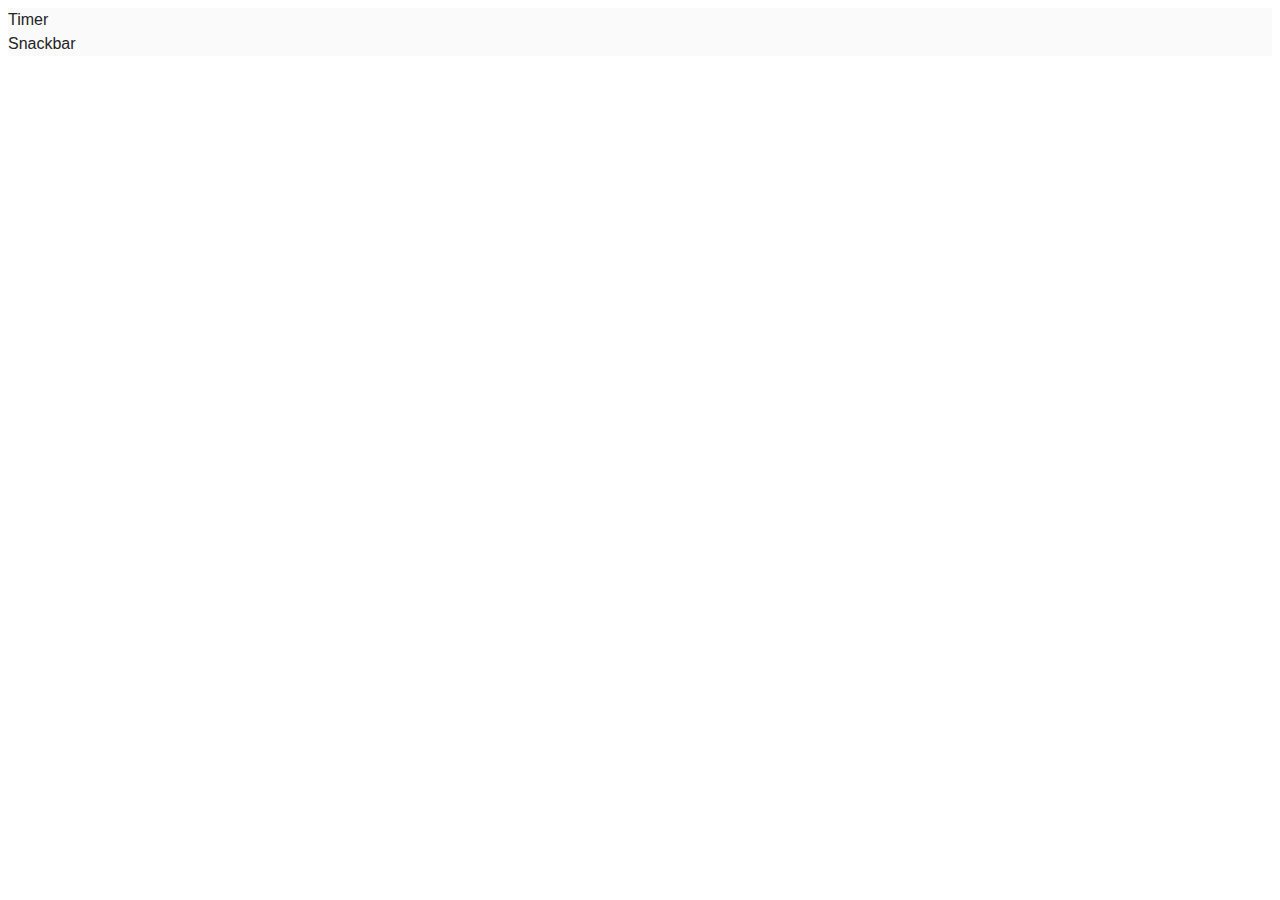
<file: src/index.html>
<!DOCTYPE html>
<html lang="en">
  <head>
    <meta charset="UTF-8" />
    <meta name="viewport" content="width=device-width, initial-scale=1.0" />
    <title>Start page</title>
    <link rel="stylesheet" href="./css/styles.css" />
  </head>
  <body>
    <nav class="nav">
      <ul class="nav-list">
        <li class="nav-item">
          <a href="./1-timer.html" class="nav-link">Timer</a>
        </li>

        <li class="nav-item">
          <a href="./2-snackbar.html" class="nav-link">Snackbar</a>
        </li>
      </ul>
    </nav>
    <script type="module" src="./css/main-page.css"></script>
  </body>
</html>
</file>
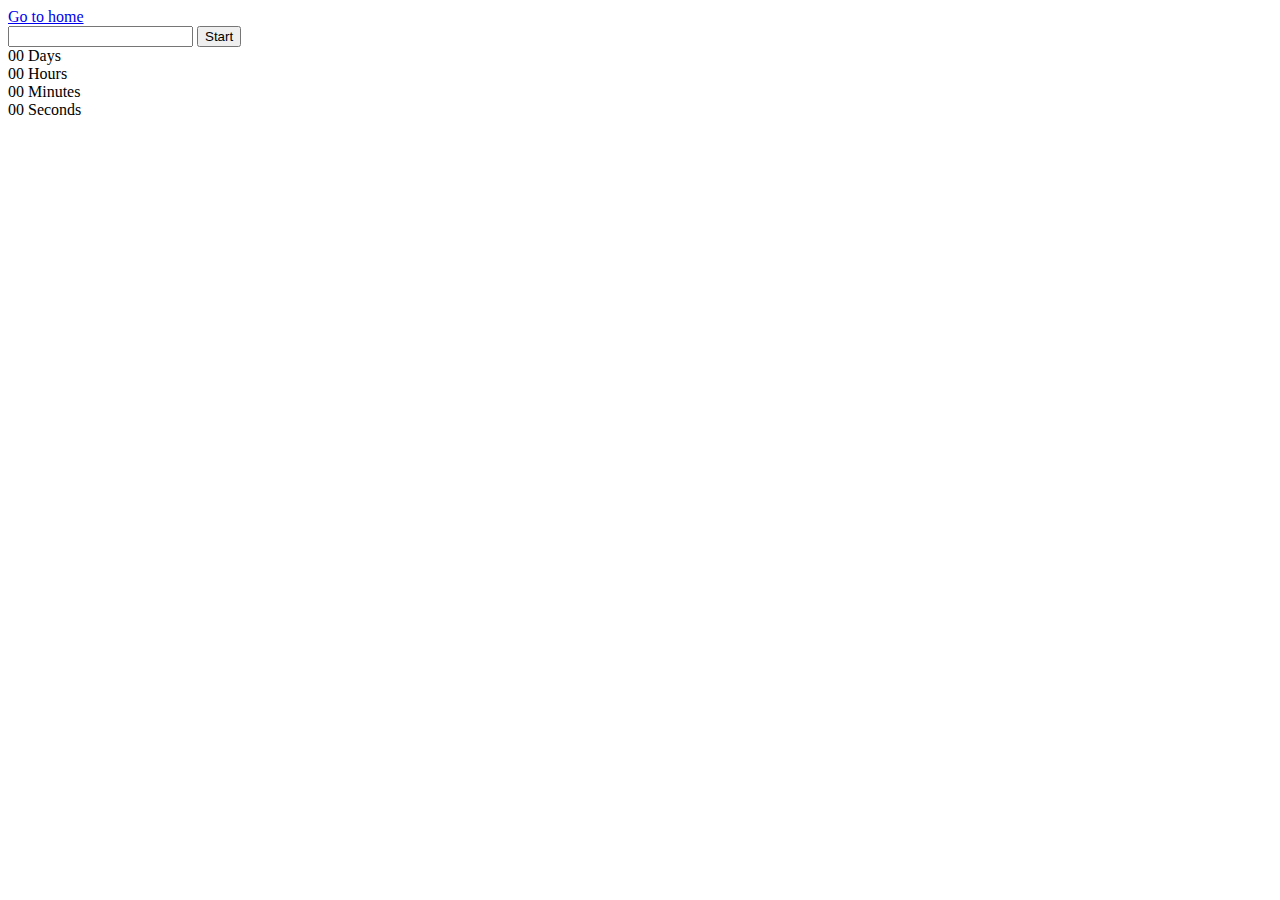
<file: src/1-timer.html>
<!DOCTYPE html>
<html lang="en">
  <head>
    <meta charset="UTF-8" />
    <meta http-equiv="X-UA-Compatible" content="IE=edge" />
    <meta name="viewport" content="width=device-width, initial-scale=1.0" />
    <link rel="preconnect" href="https://fonts.googleapis.com" />
    <link rel="preconnect" href="https://fonts.gstatic.com" crossorigin />
    <link
      href="https://fonts.googleapis.com/css2?family=Montserrat:ital,wght@0,100..900;1,100..900&display=swap"
      rel="stylesheet"
    />
    <script type="module" src="./css/timer.css"></script>
    <title>Timer</title>
  </head>
  <body>
    <a class="in-start-page" href="./index.html">Go to home</a>
    <section class="datetime-wrap">
      <div class="datetime-input">
        <input type="text" class="datetime-picker" id="datetime-picker" />
        <button type="button" class="btn-start" data-start>Start</button>
      </div>
      <div class="timer">
        <div class="field">
          <span class="value" data-days>00</span>
          <span class="label">Days</span>
        </div>
        <div class="field">
          <span class="value" data-hours>00</span>
          <span class="label">Hours</span>
        </div>
        <div class="field">
          <span class="value" data-minutes>00</span>
          <span class="label">Minutes</span>
        </div>
        <div class="field">
          <span class="value" data-seconds>00</span>
          <span class="label">Seconds</span>
        </div>
      </div>
    </section>
    <script type="module" src="./js/1-timer.js"></script>
  </body>
</html>
</file>
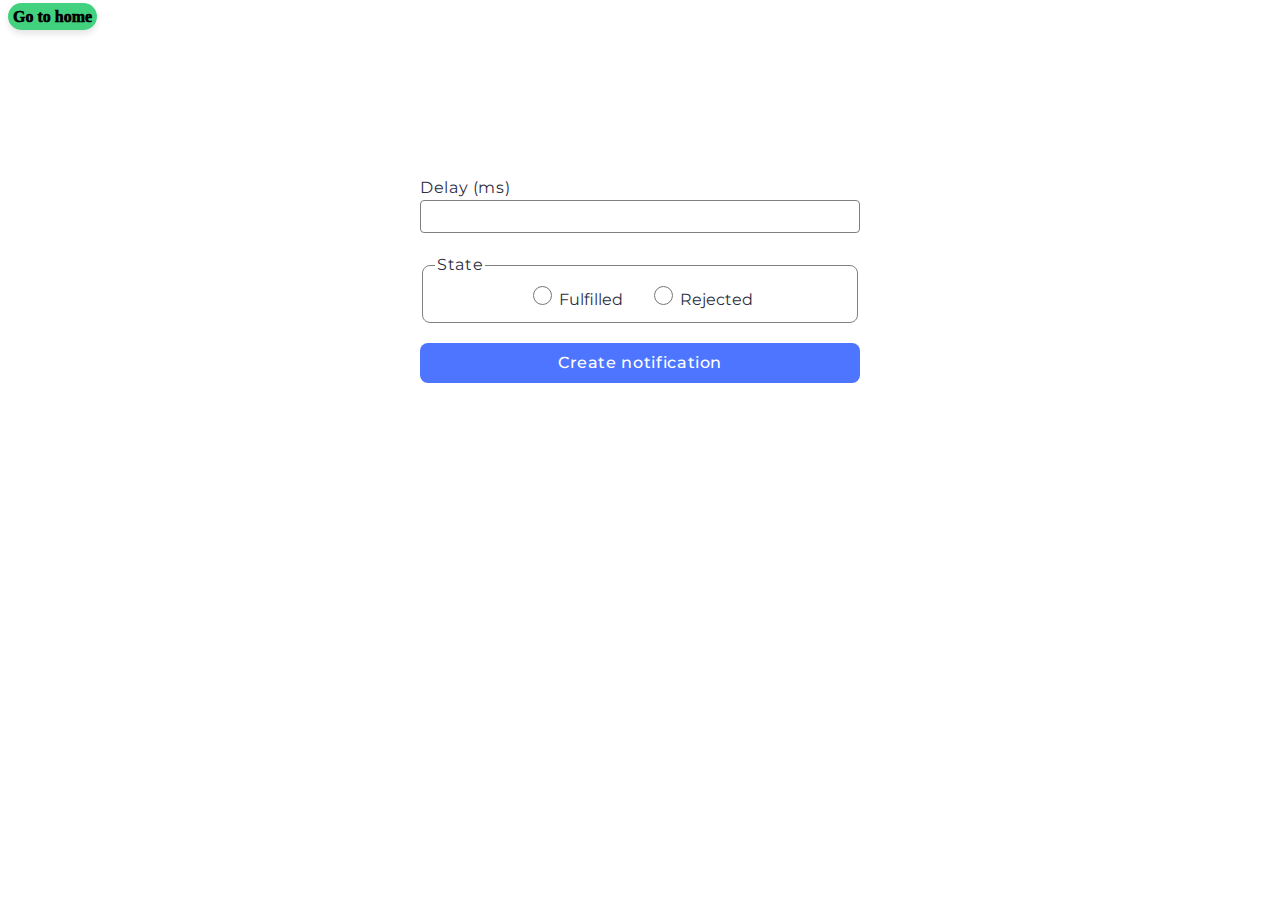
<file: src/2-snackbar.html>
<!DOCTYPE html>
<html lang="en">
  <head>
    <meta charset="UTF-8" />
    <meta http-equiv="X-UA-Compatible" content="IE=edge" />
    <meta name="viewport" content="width=device-width, initial-scale=1.0" />
    <link rel="preconnect" href="https://fonts.googleapis.com" />
    <link rel="preconnect" href="https://fonts.gstatic.com" crossorigin />
    <link
      href="https://fonts.googleapis.com/css2?family=Montserrat:ital,wght@0,100..900;1,100..900&display=swap"
      rel="stylesheet"
    />
    <link rel="stylesheet" href="./css/snackbar.css" />
    <title>Snakebar</title>
  </head>

  <body>
    <section>
      <a class="in-start-page" href="./index.html">Go to home</a>
      <form class="form js-form">
        <label class="input-box">
          Delay (ms)
          <input type="number" name="delay" class="form-input" required />
        </label>

        <fieldset class="form-fieldset">
          <legend class="form-legend">State</legend>
          <label class="form-radio-label">
            <input
              type="radio"
              name="state"
              value="fulfilled"
              class="form-radio-input"
              required
            />
            Fulfilled
          </label>
          <label class="form-radio-label">
            <input
              type="radio"
              name="state"
              value="rejected"
              class="form-radio-input"
              required
            />
            Rejected
          </label>
        </fieldset>

        <button type="submit" class="form-submit-btn">
          Create notification
        </button>
      </form>
    </section>
    <script type="module" src="./js/2-snackbar.js"></script>
  </body>
</html>
</file>
<file: src/css/styles.css>
/**
  |============================
  | include css partials with
  | default @import url()
  |============================
*/
@import url('./reset.css');
@import url('./snackbar.css');
@import url('./timer.css');

:root {
  font-family: Inter, Avenir, Helvetica, Arial, sans-serif;
  font-size: 16px;
  line-height: 24px;
  font-weight: 400;

  color: #242424;
  background-color: rgba(255, 255, 255, 0.87);

  font-synthesis: none;
  text-rendering: optimizeLegibility;
  -webkit-font-smoothing: antialiased;
  -moz-osx-font-smoothing: grayscale;
  -webkit-text-size-adjust: 100%;
}
</file>
<file: src/css/snackbar.css>
@import url('./reset.css');

.in-start-page {
    padding: 5px;
    border: none;
    border-radius: 80px;
    font-weight: 1000;
    text-align: center;
    color: #000000;
    background-color: rgba(46, 204, 113, 0.9);
    box-shadow: 0 4px 6px rgba(0, 0, 0, 0.1);
    overflow: hidden;
    transition: transform 0.2s ease, box-shadow 0.4s ease, color 0.4s ease;
}

.form {
    width: 440px;
    padding-top: 150px;
    display: flex;
    flex-direction: column;
    gap: 20px;
    background-color: #ffffff;
    border-radius: 16px;
    margin: 0 auto;
}

.input-box {
    display: flex;
    flex-direction: column;
    width: 100%;
    font-family: "Montserrat", sans-serif;
    font-size: 16px;
    line-height: 1.5;
    letter-spacing: 0.04em;
    color: #2e2f42;
}

.form-input {
    border-radius: 4px;
    border: 1px solid #808080;
    padding: 8px 16px;
    outline: none;
    transition: border-color 300ms cubic-bezier(0.075, 0.82, 0.165, 1);
}

.form-input:hover {
    border-color: #000;
}

.form-input:focus {
    border-color: #4e75ff;
}

.form-fieldset {
    border-radius: 8px;
    border: 1px solid #808080;
    text-align: center;
    display: flex;
    justify-content: center;
    align-items: center;
    gap: 26px;
    transition: border-color 300ms cubic-bezier(0.075, 0.82, 0.165, 1);
}

.form-legend {
    text-align: start;
    color: #2e2f42;
    font-family: Montserrat;
    line-height: 24px;
    letter-spacing: 0.64px;
}

.form-radio-label {
    font-family: "Montserrat", sans-serif;
    font-size: 16px;
    line-height: 1.5;
    color: #2e2f42;
}

.form-radio-input {
    width: 19px;
    height: 19px;
}

.form-submit-btn {
    font-size: 16px;
    padding: 8px 16px;
    border: none;
    background-color: #4e75ff;
    border-radius: 8px;
    color: #ffffff;
    font-family: Montserrat;
    font-weight: 500;
    line-height: 24px;
    letter-spacing: 0.64px;
    transition: background-color 300ms cubic-bezier(0.075, 0.82, 0.165, 1);
}

.form-submit-btn:hover,
.form-submit-btn:focus {
    background-color: #6c8cff;
}
</file>
